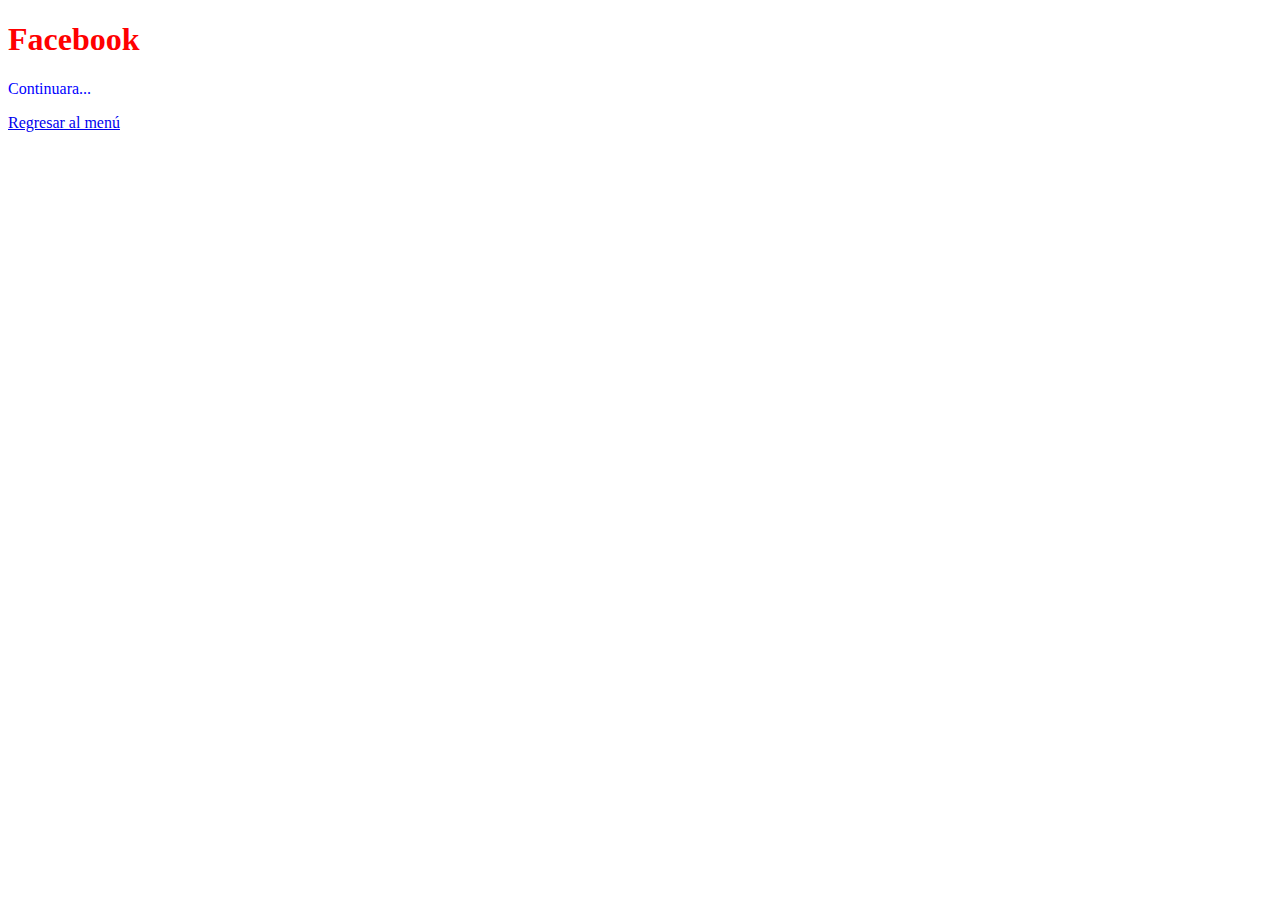
<file: practica5/facebook.html>
<!DOCTYPE html>
<html lang="en">
<head>
    <meta charset="UTF-8">
    <meta name="viewport" content="width=device-width, initial-scale=1.0">
    <meta http-equiv="X-UA-Compatible" content="ie=edge">
    <title>Las mejores redes sociales</title>
    <style>
        h1{color: red;}
        p{color: blue;}
    </style>
</head>
<body>
    <h1>Facebook</h1>
    <p>Continuara...</p>
    <a href="index.html">Regresar al menú</a>
</body>
</html>
</file>
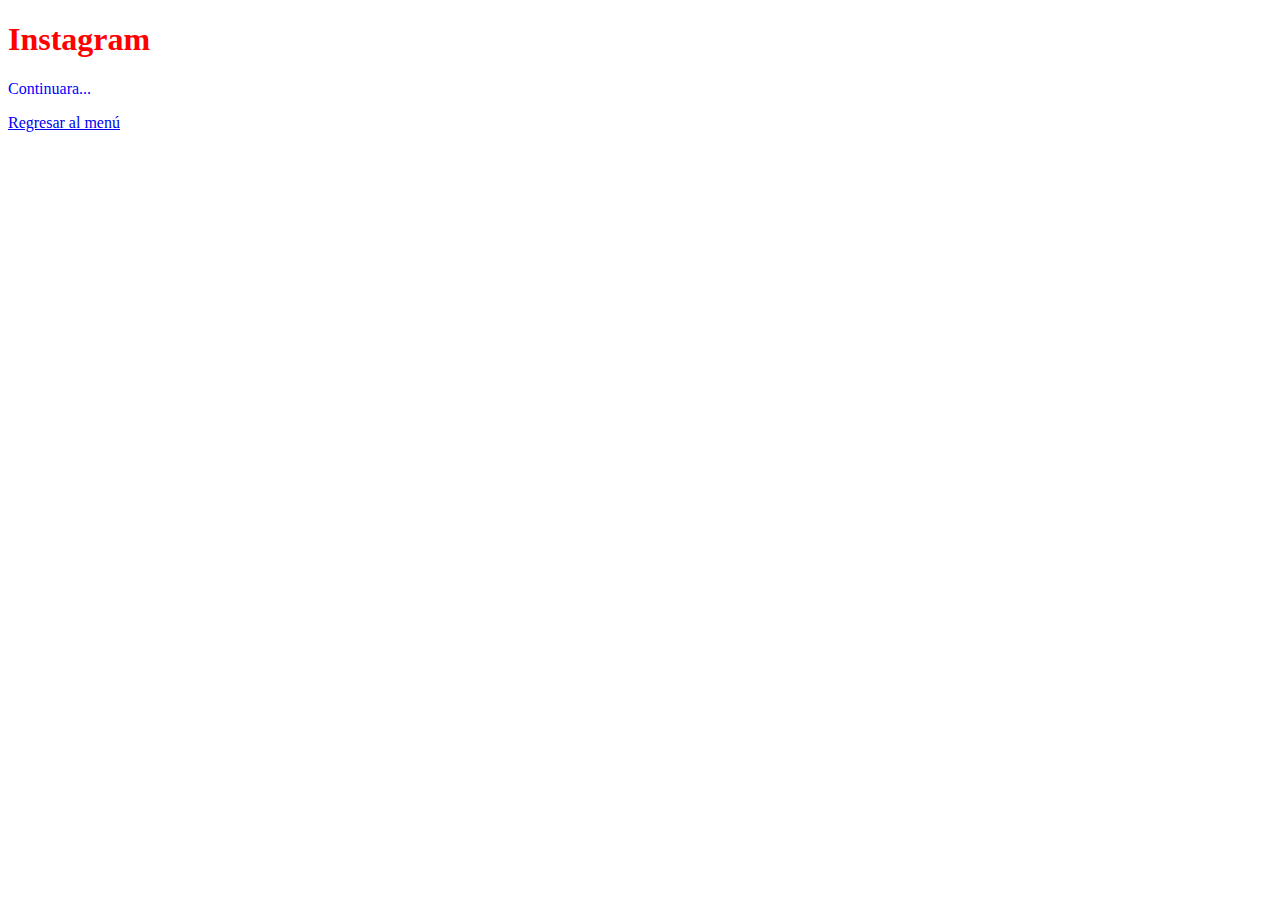
<file: practica5/instagram.html>
<!DOCTYPE html>
<html lang="en">
<head>
    <meta charset="UTF-8">
    <meta name="viewport" content="width=device-width, initial-scale=1.0">
    <meta http-equiv="X-UA-Compatible" content="ie=edge">
    <title>Las mejores redes sociales</title>
    <style>
        h1{color: red;}
        p{color: blue;}
    </style>
</head>
<body>
    <h1>Instagram</h1>
    <p>Continuara...</p>
    <a href="index.html">Regresar al menú</a>
</body>
</html>
</file>
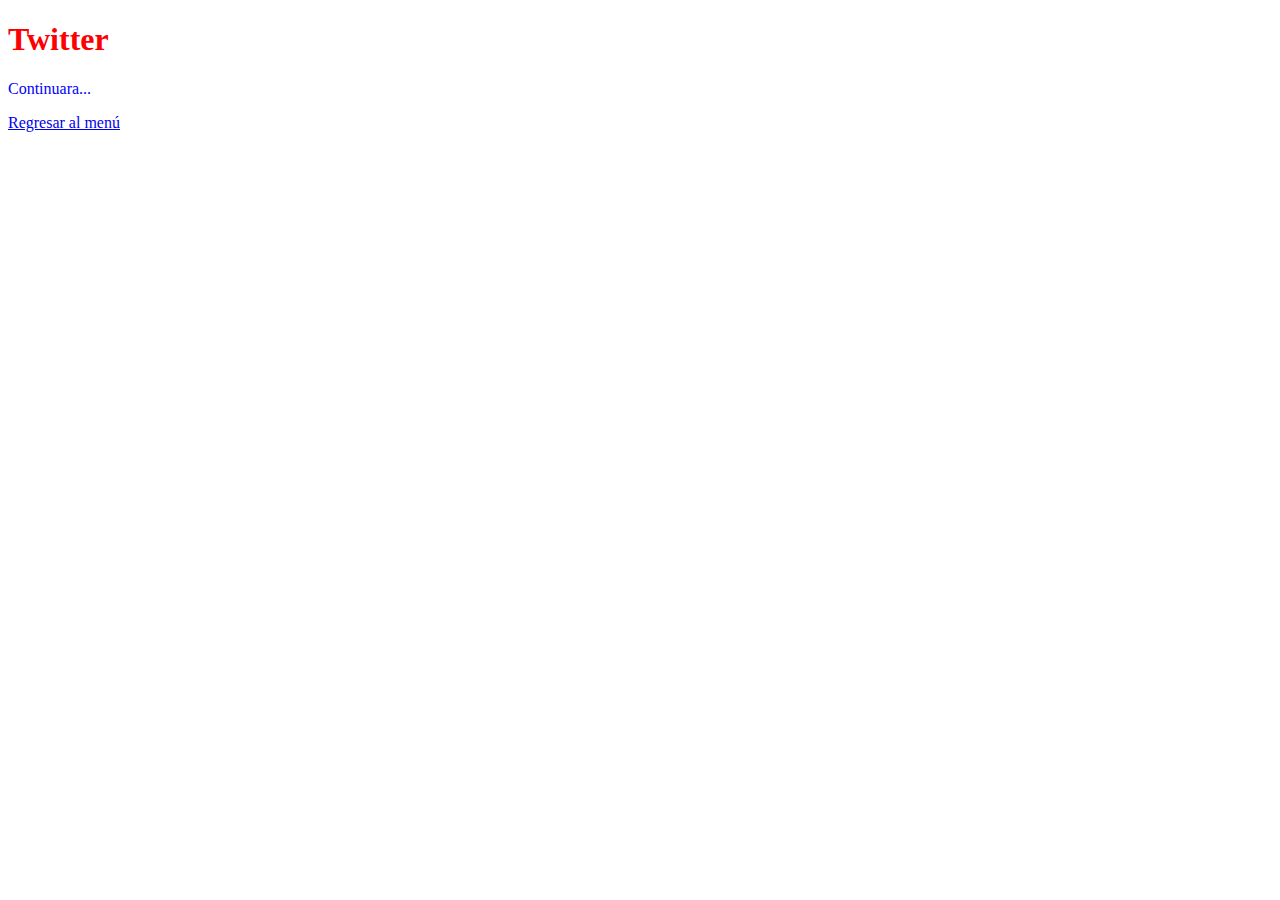
<file: practica5/twitter.html>
<!DOCTYPE html>
<html lang="en">
<head>
    <meta charset="UTF-8">
    <meta name="viewport" content="width=device-width, initial-scale=1.0">
    <meta http-equiv="X-UA-Compatible" content="ie=edge">
    <title>Las mejores redes sociales</title>
    <style>
        h1{color: red;}
        p{color: blue;}
    </style>
</head>
<body>
    <h1>Twitter</h1>
    <p>Continuara...</p>
    <a href="index.html">Regresar al menú</a>
</body>
</html>
</file>
